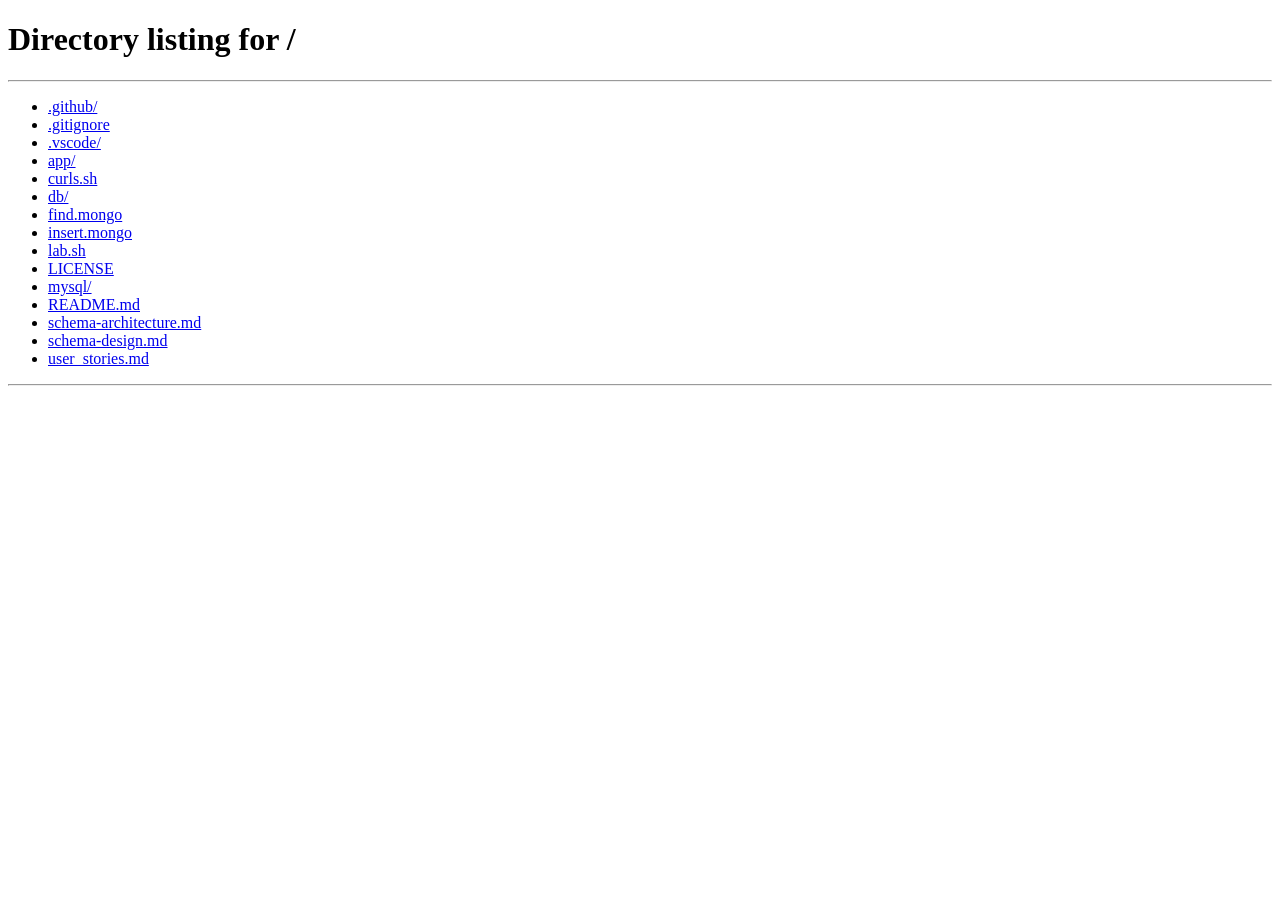
<file: app/src/main/resources/static/pages/addPrescription.html>
<!-- addPrescription.html -->
<!DOCTYPE html>
<html lang="en">

<head>
    <meta charset="UTF-8">
    <link rel="icon" type="image/svg+xml" href="../assets/images/logo/logo.png" />
    <title>DoctorDashboard</title>
    <link rel="stylesheet" href="../assets/css/adminDashboard.css">
    <link rel="stylesheet" href="../assets/css/doctorDashboard.css">
    <link rel="stylesheet" href="../assets/css/addPrescription.css">
    <link rel="stylesheet" href="../assets/css/style.css">
    <script src="../js/render.js" defer></script>
    <script src="../js/util.js" defer></script>
    <script src="../js/components/header.js" defer></script>
    <script src="../js/components/footer.js" defer></script>
    <script type="module" src = "../js/addPrescription.js"></script>

</head>

<body onload="renderContent()">
    <div class="container">
        <div class="wrapper">
            <div id="header"></div>
            <div class="main-content">
                <div class="form-container">
                    <h2 id="heading">Add <span>Prescription</span></h2>
                    <form>
                        <label for="patientName">Patient Name</label>
                        <input type="text" id="patientName" disabled>

                        <label for="medicines">Medicine Names</label>
                        <input type="text" id="medicines" placeholder="e.g. Paracetamol, Vitamin C" required>

                        <label for="dosage">Dosage Instructions</label>
                        <textarea id="dosage" rows="3"
                            placeholder="e.g - Paracetamol"></textarea>

                        <label for="notes">Additional Notes</label>
                        <textarea id="notes" rows="3"
                            placeholder="Any precautions or observations (optional)"></textarea>

                        <button type="submit" class="btn-primary" id="savePrescription">Add Prescription</button>
                        <button type="button" onclick="selectRole('doctor')" class="btn-secondary">Cancel</button>
                    </form>
                </div>
            </div>
            <div id="footer"></div>
        </div>
    </div>
</body>
</html>
</file>
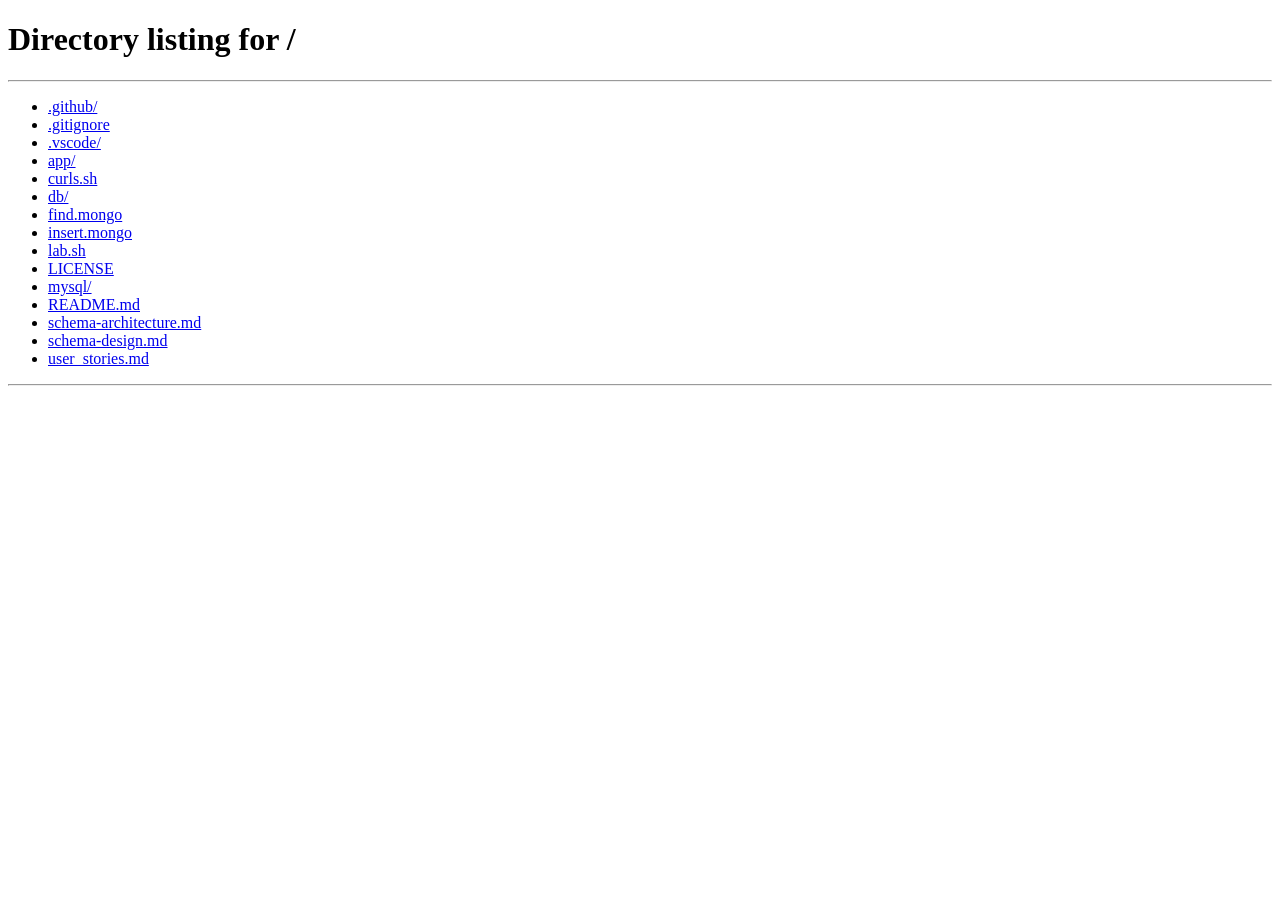
<file: app/src/main/resources/static/pages/loggedPatientDashboard.html>
<!-- loggedPatientDashboard.html -->
<!DOCTYPE html>
<html lang="en">
<head>
    <meta charset="UTF-8">
    <link rel="icon" type="image/svg+xml" href="../assets/images/logo/logo.png" />
    <title>LoggedPatientDashboard</title>
    <link rel = "stylesheet" href = "../assets/css/adminDashboard.css">
    <link rel = "stylesheet" href = "../assets/css/style.css">
    <link rel = "stylesheet" href = "../assets/css/patientDashboard.css">
    <script src = "../js/render.js" defer></script>
    <script src = "../js/util.js" defer></script>
    <script src = "../js/components/header.js" defer></script>
    <script src = "../js/components/footer.js" defer></script>
    <script type = "module" src = "../js/loggedPatient.js" defer></script>
</head>
<body onload="renderContent()">
    <div class="container">
        <div class="wrapper">
            <div id="header"></div>
            <main class="main-content">
                <input type="text" id="searchBar" class="searchBar" placeholder="Search Bar for custom output" />
                <div class="filter-wrapper">
                    <select class="filter-select" id="filterTime">
                        <option value="">Sort by Time</option>
                        <option value="AM">AM</option>
                        <option value="PM">PM</option>
                    </select>
                    <select class="filter-select" id="filterSpecialty">
                        <option value="">Filter by Specialty</option>
                        <option value="Cardiologist">Cardiologist</option>
                        <option value="Dermatologist">Dermatologist</option>
                        <option value="Neurologist">Neurologist</option>
                        <option value="Pediatrician">Pediatrician</option>
                        <option value="Orthopedic">Orthopedic</option>
                        <option value="Gynecologist">Gynecologist</option>
                        <option value="Psychiatrist">Psychiatrist</option>
                        <option value="Dentist">Dentist</option>
                        <option value="Ophthalmologist">Ophthalmologist</option>
                        <option value="Ent">ENT Specialist</option>
                        <option value="Urologist">Urologist</option>
                        <option value="Oncologist">Oncologist</option>
                        <option value="Gastroenterologist">Gastroenterologist</option>
                        <option value="General">General Physician</option>
                    </select>
                </div>
                <div id="content"></div>
            </main>
            <div id="footer"></div>
        </div>
    </div>
</body>
</html>
</file>
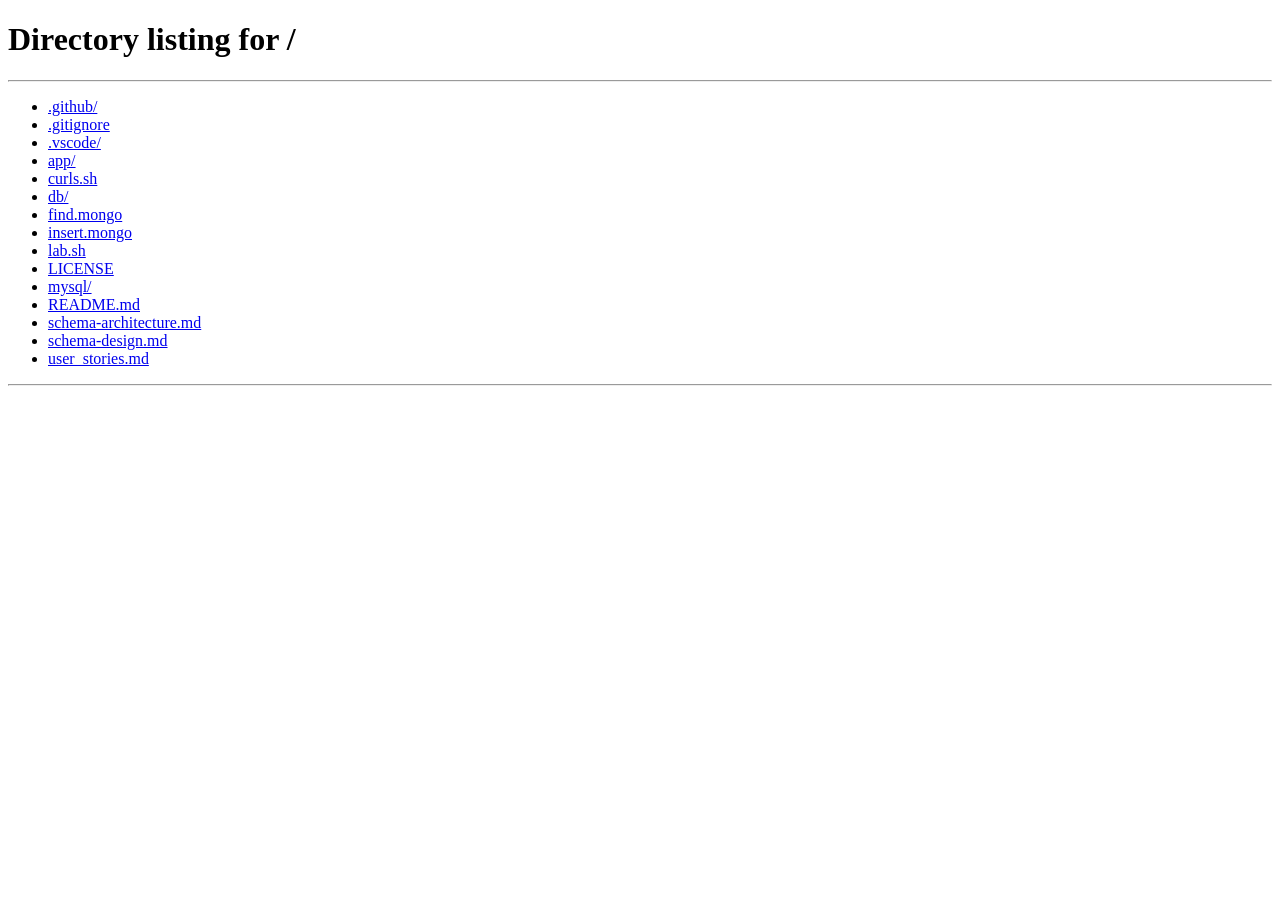
<file: app/src/main/resources/static/pages/patientAppointments.html>
<!-- patientAppointment.html -->
<!DOCTYPE html>
<html lang="en">

<head>
  <meta charset="UTF-8">
  <link rel="icon" type="image/svg+xml" href="../assets/images/logo/logo.png" />
  <title>Patient Appointments</title>
  <link rel="stylesheet" href="../assets/css/adminDashboard.css">
  <link rel="stylesheet" href="../assets/css/doctorDashboard.css">
  <link rel="stylesheet" href="../assets/css/style.css">
  <script src="../js/render.js" defer></script>
  <script src="../js/util.js" defer></script>
  <script src="../js/components/header.js" defer></script>
  <script src="../js/components/footer.js" defer></script>
  <script type="module" src="../js/patientAppointment.js" defer></script>
</head>

<body onload="renderContent()">
  <div class="container">
    <div class="wrapper">
      <div id="header"></div>
      <div class="main-content">
        <h2>Patient <span>Appointment</span></h2>
        <input type="text" id="searchBar" class="searchBar" placeholder="Search Bar for custom output" />
                <div class="filter-wrapper">
                    <select class="filter-select" id="appointmentFilter">
                        <option value="allAppointments">All Appointments</option>
                        <option value="future">Upcoming Appointments</option>
                        <option value="past">Past Appointments</option>
                    </select>
                </div>
        <table id="patientTable">
          <thead class="table-header">
            <tr>
              <th>Patient Name</th>
              <th>Doctor Name</th>
              <th>Date</th>
              <th>Time</th>
              <th>Actions</th>
            </tr>
          </thead>
          <tbody id="patientTableBody">
            <!-- rows will be inserted here dynamically -->
          </tbody>
        </table>
      </div>
      <div id="footer"></div>
    </div>
  </div>
</body>
</html>
</file>
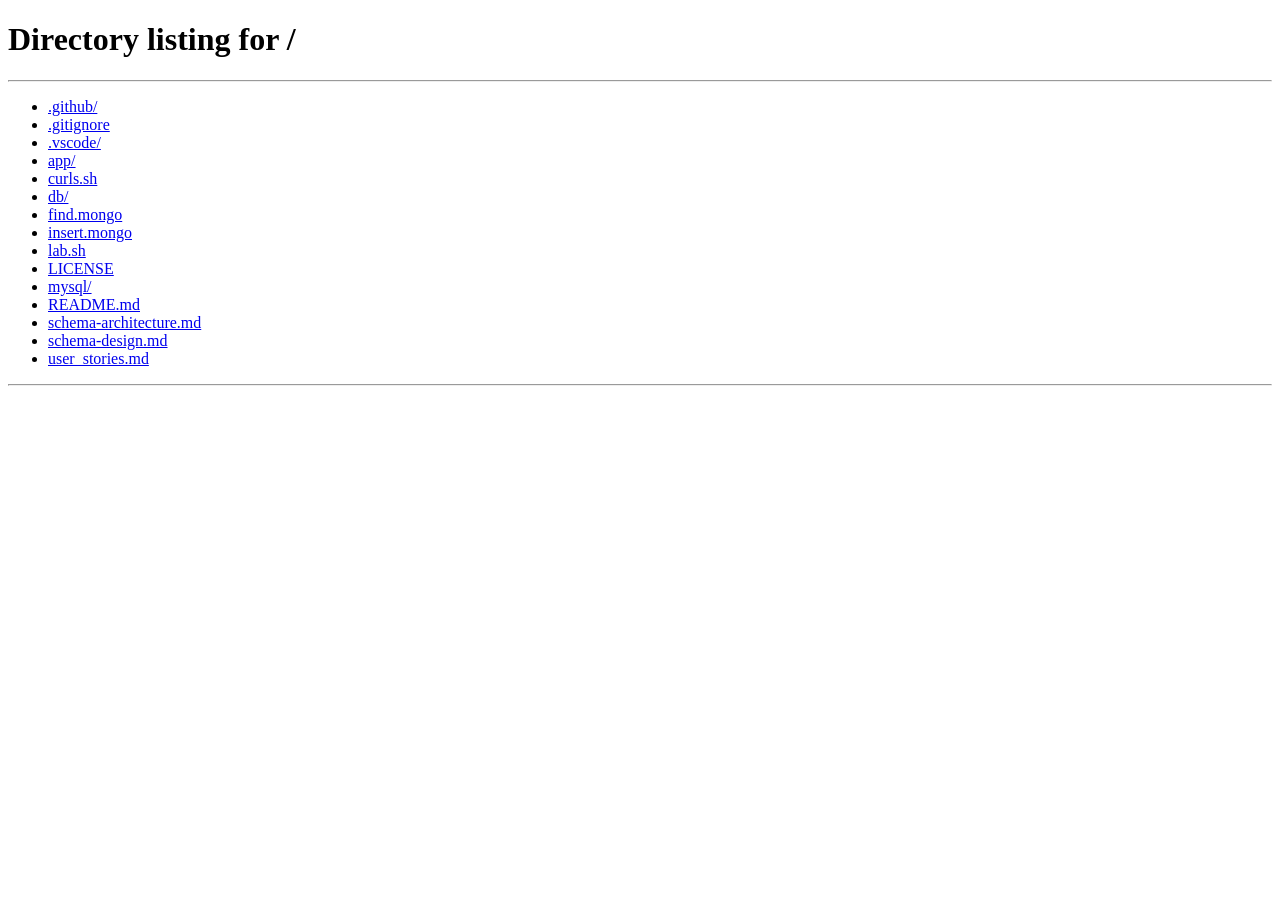
<file: app/src/main/resources/static/pages/patientDashboard.html>
<!-- patientDashboard.html -->
<!DOCTYPE html>
<html lang="en">

<head>
    <meta charset="UTF-8">
    <link rel="icon" type="image/svg+xml" href="../assets/images/logo/logo.png" />
    <title>PatientDashboard</title>
    <link rel="stylesheet" href="../assets/css/adminDashboard.css">
    <link rel="stylesheet" href="../assets/css/style.css">
    <link rel="stylesheet" href="../assets/css/patientDashboard.css">
    <script src="../js/render.js" defer></script>
    <script src="../js/util.js" defer></script>
    <script src="../js/components/header.js" defer></script>
    <script src="../js/components/footer.js" defer></script>
    <script type="module" src="../js/components/modals.js"></script>
</head>

<body onload="renderContent()">
    <div class="container">
        <div class="wrapper">
            <div id="header"></div>
            <main class="main-content">
                <input type="text" id="searchBar" class="searchBar" placeholder="Search Bar for custom output" />
                <div class="filter-wrapper">
                    <select class="filter-select" id="filterTime">
                        <option value="">Sort by Time</option>
                        <option value="AM">AM</option>
                        <option value="PM">PM</option>
                    </select>
                    <select class="filter-select" id="filterSpecialty">
                        <option value="">Filter by Specialty</option>
                        <option value="Cardiologist">Cardiologist</option>
                        <option value="Dermatologist">Dermatologist</option>
                        <option value="Neurologist">Neurologist</option>
                        <option value="Pediatrician">Pediatrician</option>
                        <option value="Orthopedic">Orthopedic</option>
                        <option value="Gynecologist">Gynecologist</option>
                        <option value="Psychiatrist">Psychiatrist</option>
                        <option value="Dentist">Dentist</option>
                        <option value="Ophthalmologist">Ophthalmologist</option>
                        <option value="Ent">ENT Specialist</option>
                        <option value="Urologist">Urologist</option>
                        <option value="Oncologist">Oncologist</option>
                        <option value="Gastroenterologist">Gastroenterologist</option>
                        <option value="General">General Physician</option>
                    </select>
                </div>
                <div id="content"></div>
            </main>
            <div id="footer"></div>
        </div>
    </div>
    <div id="modal" class="modal">
        <div class="modal-content">
            <span class="close" id="closeModal">&times;</span>
            <div id="modal-body"></div>
        </div>
    </div>
    <script type="module" src="../js/patientDashboard.js" defer></script>
</body>

</html>
</file>
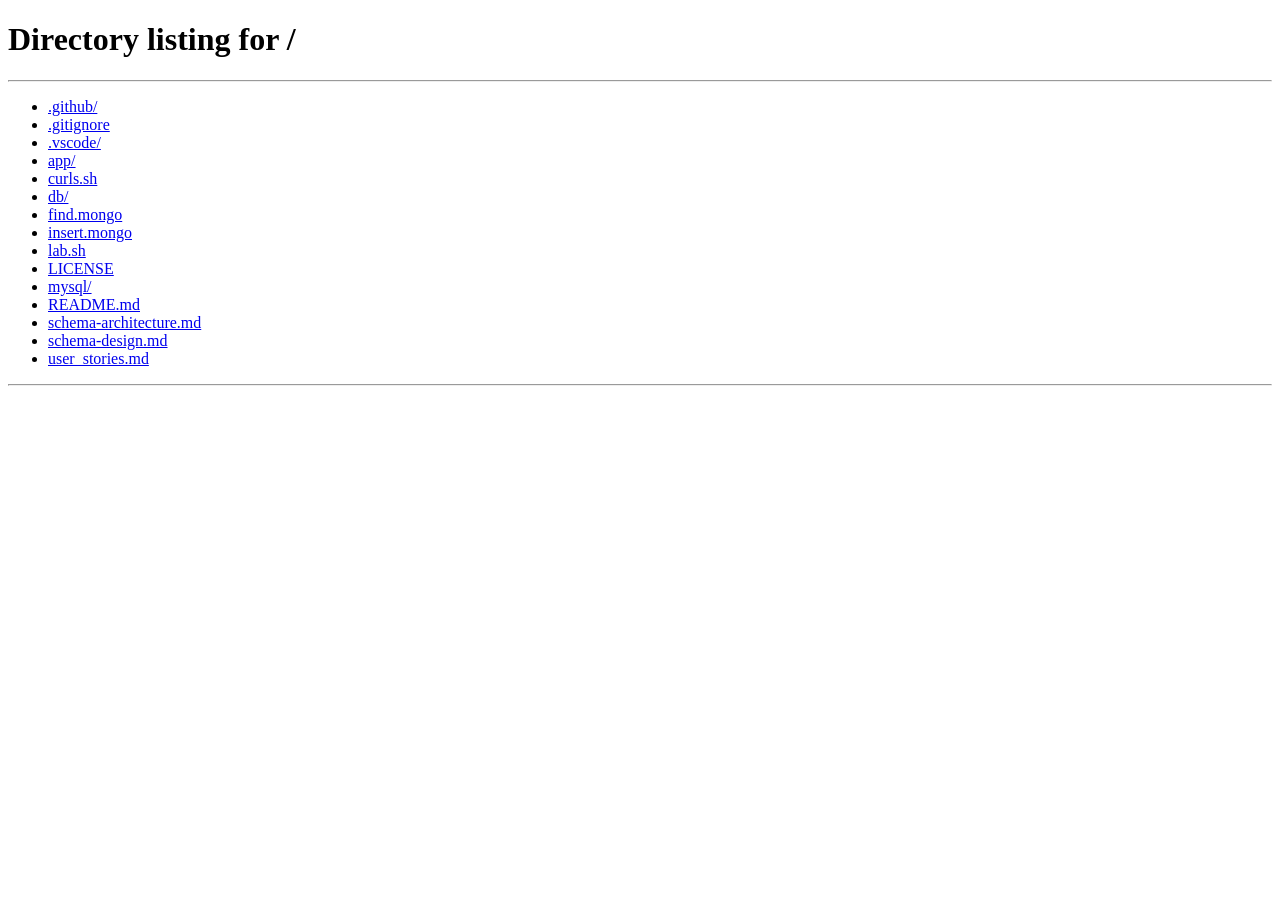
<file: app/src/main/resources/static/pages/patientRecord.html>
<!-- patientRecord.html -->
<!-- for doctor to see patient details -->
<!DOCTYPE html>
<html lang="en">
<head>
    <meta charset="UTF-8">
    <link rel="icon" type="image/svg+xml" href="../assets/images/logo/logo.png" />
    <title>DoctorDashboard</title>
    <link rel = "stylesheet" href = "../assets/css/adminDashboard.css">
    <link rel = "stylesheet" href = "../assets/css/doctorDashboard.css">
    <link rel = "stylesheet" href = "../assets/css/style.css">
    <script src = "../js/render.js" defer></script>
    <script src = "../js/util.js" defer></script>
    <script src = "../js/components/header.js" defer></script>
    <script src = "../js/components/footer.js" defer></script>
    <script type = "module" src = "../js/components/patientRecordRow.js" defer></script>
    <script type = "module" src = "../js/patientRecordServices.js" defer></script>
</head>
<body onload="renderContent()">
    <div class="container">
        <div class="wrapper">
            <div id="header"></div>
            <div class="main-content">
                <h2>Patient <span>Record</span></h2>
                <table id="patientTable">
                  <thead class="table-header">
                    <tr>
                      <th>Date</th>
                      <th>Appointment ID</th>
                      <th>Patient ID</th>
                      <th>Prescription</th>
                    </tr>
                  </thead>
                  <tbody id="patientTableBody"></tbody>
                </table>
              </div>
            <div id="footer"></div>
        </div>
    </div>

</body>  
</html>
</file>
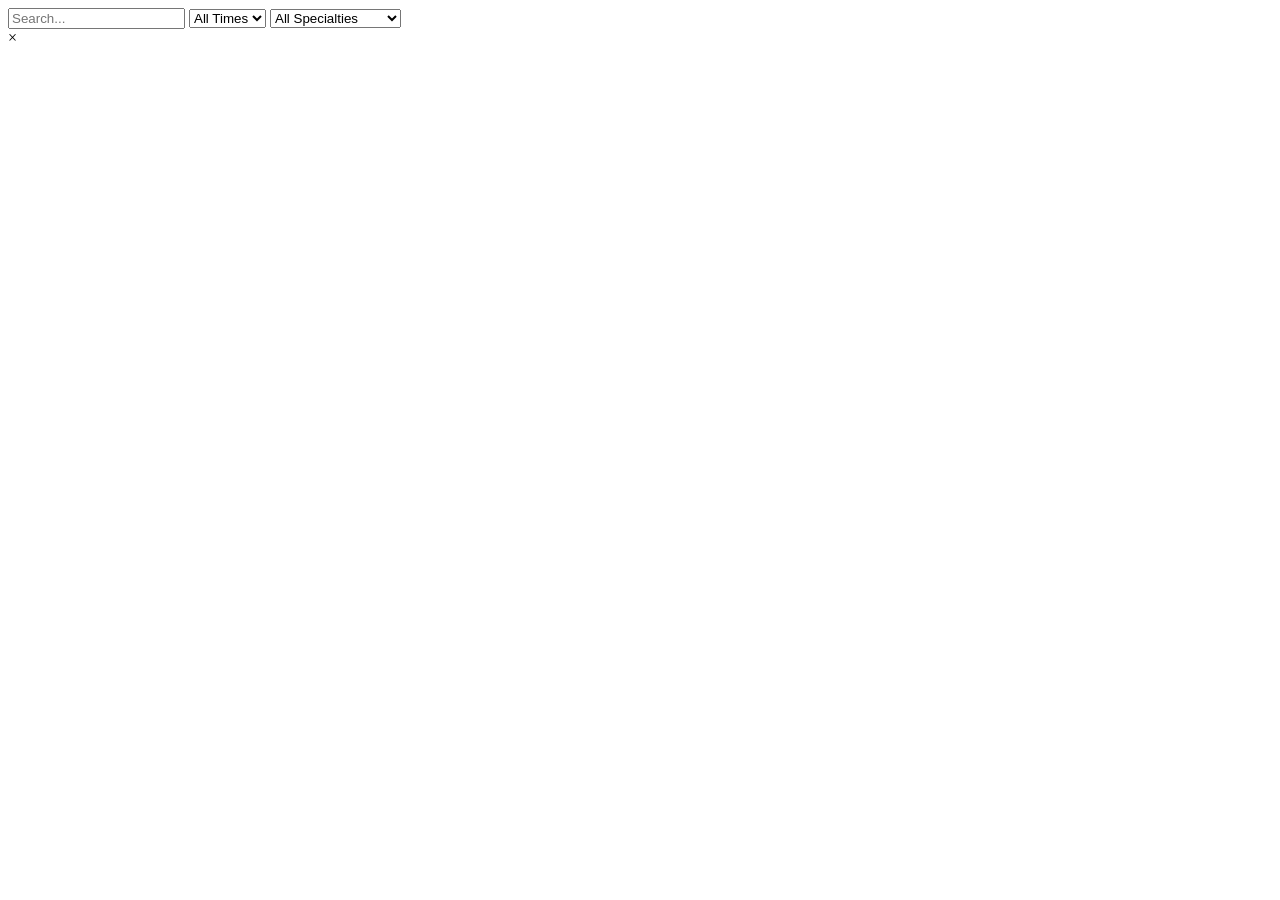
<file: app/src/main/resources/templates/admin/adminDashboard.html>
<!-- adminDashboard.html -->

<!-- 
Step-by-Step Explanation of `adminDashboard.html`
This file creates the Admin Dashboard interface for managing doctor-related data 
with search, filter, and modal functionality.


1. Declare the Document Type ✅

   * Use `<!DOCTYPE html>` to ensure HTML5 standards for consistent rendering across browsers.

2. Begin the HTML Document with Thymeleaf Namespace ✅

   * Add the `<html>` tag with `xmlns:th="http://www.thymeleaf.org"` to allow Thymeleaf-specific attributes in Spring-based apps.

3. Head Section – Metadata and Resources ✅

   * Open the `<head>` section for meta info and links to assets and scripts.

4. Set Character Encoding ✅

   * Use UTF-8 to support all characters and prevent encoding issues.

5. Set the Favicon ✅

   * Add a favicon for browser tabs using Thymeleaf pathing: 
     `<link rel="icon" type="image/png" th:href="@{/assets/images/logo/logo.png}" />`.

6. Set the Page Title ✅

   * Give the page a title, e.g., `"Admin Dashboard"`, which will show in the browser tab.

7. Link CSS Stylesheets ✅

   * Include dashboard-specific styles and global site-wide styles:
     - `adminDashboard.css` for layout and design of this page.
     - `style.css` for shared UI components.

8. Link JavaScript Files (with `defer`) ✅

   * Use Thymeleaf's `th:src` to include JS components and utilities:
     - `render.js` (rendering content)
     - `util.js` (utility functions)
     - `header.js` and `footer.js` (for dynamic header/footer)
   * Use `defer` so scripts execute after the HTML is fully parsed.

9. Close the Head and Begin the Body ✅

    * Start the visible part of the webpage. `onload="renderContent()"` is used to call a function when the page is ready.

10. Create the Container ✅

    * Add a `div` with class `container` for layout control.

11. Add a Wrapper Inside the Container ✅

    * Wrap page elements with a `wrapper` div to maintain consistent spacing and organization.

12. Insert a Header Placeholder ✅

    * Add `<div id="header"></div>` for injecting the header via JavaScript.

13. Define the Main Section ✅

    * Use `<main class="main-content">` for the central dashboard area.

14. Add a Search Bar ✅

    * Add an input field with `id="searchBar"` for admin to search content dynamically.

15. Add Filter Dropdowns ✅

    * Use two `<select>` elements:
      - One for time (AM/PM).
      - One for filtering by medical specialty (Cardiologist, Dentist, etc.).

16. Add Content Display Area ✅

    * Insert a `<div id="content"></div>` for dynamic injection of doctor cards or data.

17. Add a Footer Placeholder ✅

    * Use `<div id="footer"></div>` for a JavaScript-rendered footer.

18. Add Modal Structure ✅

    * Include a modal with:
      - A close button (`&times;`)
      - A content area (`#modal-body`) for displaying popup information or forms.

19. Include Page-Specific JavaScript Modules ✅

    * Load JavaScript specific to the admin dashboard:
      - `adminDashboard.js` for dashboard logic.
      - `doctorCard.js` for rendering doctor information cards.
    * Use `type="module"` and `defer` for modern and non-blocking loading.

    HINT:
        `<script type="module" th:src="@{/js/adminDashboard.js}" defer></script>`
        `<script type="module" th:src="@{/js/components/doctorCard.js}" defer></script>`
        
        
20. Close the Body and HTML Tags ✅

    * Finish the structure by properly closing all tags.

 -->

<!DOCTYPE html>
<html xmlns:th="http://www.thymeleaf.org">

<head>
    <meta charset="UTF-8">
    <link rel="icon" type="image/png" th:href="@{/assets/images/logo/logo.png}" />
    <title>Admin Dashboard</title>
    <link rel="stylesheet" th:href="@{/assets/css/adminDashboard.css}">
    <link rel="stylesheet" th:href="@{/assets/css/style.css}">
    <script th:src="@{/js/render.js}" defer></script>
    <script th:src="@{/js/util.js}" defer></script>
    <script th:src="@{/js/components/header.js}" defer></script>
    <script th:src="@{/js/components/footer.js}" defer></script>
</head>

<body onload="renderContent()">
    <div class="container">
        <div class="wrapper">
            <div id="header"></div>
            <main class="main-content">
                <div class="search-filter">
                    <input type="text" id="searchBar" placeholder="Search...">
                    <select id="timeFilter">
                        <option value="">All Times</option>
                        <option value="AM">AM</option>
                        <option value="PM">PM</option>
                    </select>
                    <select id="specialtyFilter">
                        <option value="">All Specialties</option>
                        <option value="Cardiologist">Cardiologist</option>
                        <option value="Dermatologist">Dermatologist</option>
                        <option value="Neurologist">Neurologist</option>
                        <option value="Pediatrician">Pediatrician</option>
                        <option value="Orthopedic">Orthopedic</option>
                        <option value="Gynecologist">Gynecologist</option>
                        <option value="Psychiatrist">Psychiatrist</option>
                        <option value="Dentist">Dentist</option>
                        <option value="Ophthalmologist">Ophthalmologist</option>
                        <option value="Ent">ENT Specialist</option>
                        <option value="Urologist">Urologist</option>
                        <option value="Oncologist">Oncologist</option>
                        <option value="Gastroenterologist">Gastroenterologist</option>
                        <option value="General">General Physician</option>
                    </select>
                </div>
                <div id="content"></div>
            </main>
            <div id="footer"></div>
        </div>
    </div>
    <div id="modal" class="modal">
        <div class="modal-content">
            <span class="close" id="closeModal">&times;</span>
            <div id="modal-body"></div>
        </div>
    </div>
    <script type="module" th:src="@{/js/adminDashboard.js}" defer></script>
    <script type="module" th:src="@{/js/components/doctorCard.js}" defer></script>
</body>

</html>
</file>
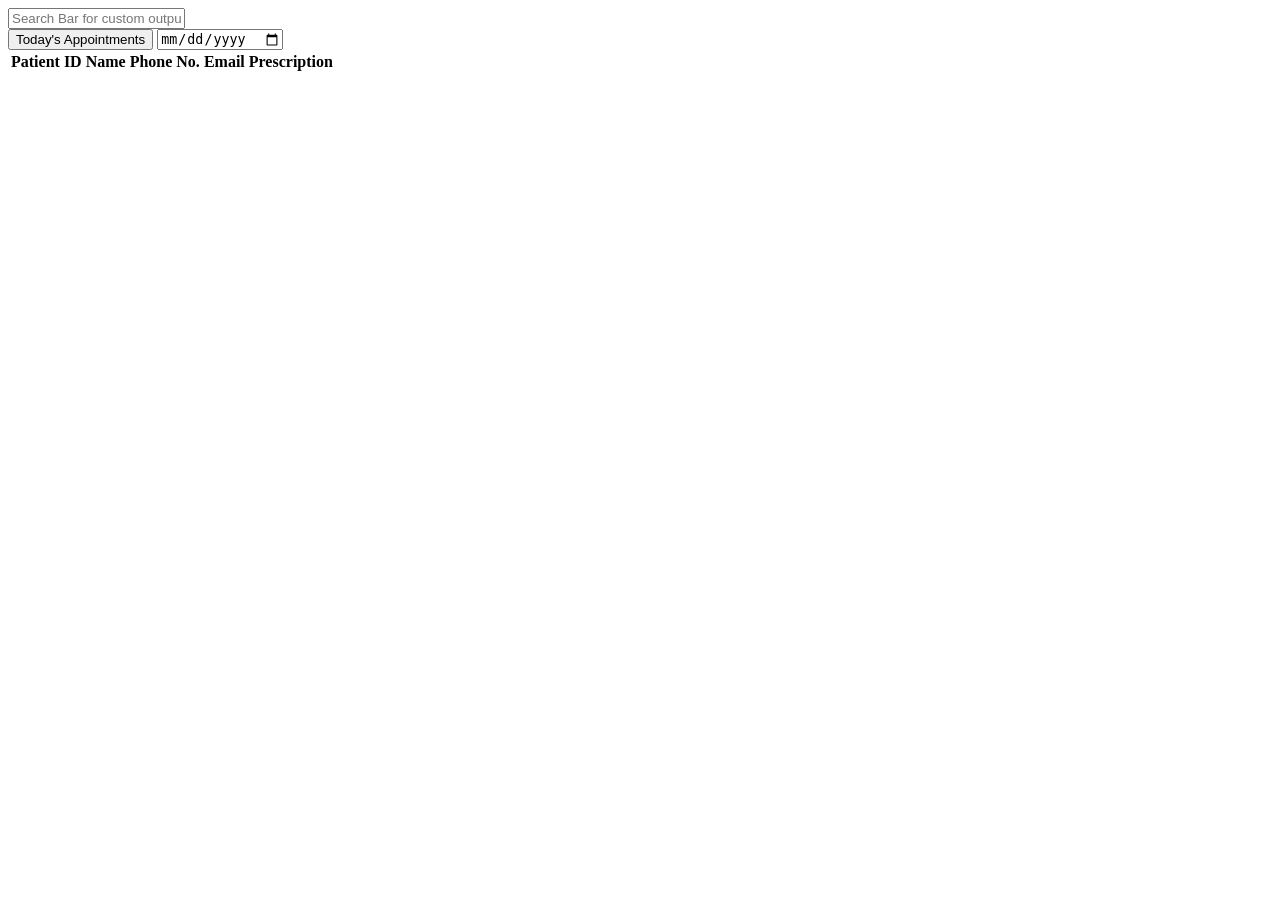
<file: app/src/main/resources/templates/doctor/doctorDashboard.html>
<!-- doctorDashboard.html -->

<!-- 
Step-by-Step Explanation of `doctorDashboard.html`
This file defines the Doctor Dashboard interface, allowing doctors to view and manage their patient appointments, search records, and access patient prescriptions.

1. Label the File ✅

   * Add a comment at the top to identify the file as `doctorDashboard.html`.

2. Declare the Document Type ✅

   * Use `<!DOCTYPE html>` to define the document as an HTML5 file for consistent behavior across modern browsers.

3. Begin the HTML Document with Thymeleaf Namespace ✅

   * The `<html>` tag includes `xmlns:th="http://www.thymeleaf.org"` to enable Thymeleaf-specific attributes used in Spring Boot applications.

4. Head Section – Metadata and Assets ✅

   * Start the `<head>` section to include essential meta information, styles, and scripts.

5. Set Character Encoding ✅

   * Use `<meta charset="UTF-8">` to support all text characters and prevent encoding issues.

6. Set the Favicon ✅

   * Add a favicon using Thymeleaf pathing: 
     `<link rel="icon" type="image/png" th:href="@{/assets/images/logo/logo.png}" />`

7. Set the Page Title ✅

   * Title the page `"Doctor Dashboard"` to show it in the browser tab.

8. Link CSS Stylesheets ✅

   * Include necessary CSS files:
     - `adminDashboard.css` (for shared layout styles with admin interface)
     - `doctorDashboard.css` (for doctor-specific styles)
     - `style.css` (for general UI components)

9. Link JavaScript Files (with `defer`) ✅

   * Load scripts using Thymeleaf's `th:src` and `defer` attribute to prevent blocking rendering:
     - `render.js` – Handles common rendering logic.
     - `util.js` – Provides utility functions.
     - `header.js` and `footer.js` – Dynamically inject header/footer.
     - `doctorDashboard.js` – Contains dashboard logic for doctor functionality, loaded as a module.

10. Close the Head and Begin the Body ✅

    * Begin the visible part of the webpage using `<body onload="renderContent()">`, which calls a JavaScript function after loading.

11. Create the Main Container ✅

    * Use `<div class="container">` to wrap all content and structure the page.

12. Add a Wrapper for Page Content ✅

    * Nest elements inside a `wrapper` div for structured layout control.

13. Insert a Header Placeholder ✅

    * Add `<div id="header"></div>` where the dynamic header will be injected.

14. Define the Main Content Area ✅

    * Use `<div class="main-content">` for the central section of the dashboard.

15. Add a Search Bar ✅

    * Include an input field with `id="searchBar"` for doctors to search patients or data:
      ```html
      <input type="text" id="searchBar" class="searchBar" placeholder="Search Bar for custom output" />
      ```

16. Add Filter Controls ✅

    * Include a filter section:
      - A button (`#todayButton`) to view today's appointments.
      - A date picker (`#datePicker`) to select specific dates.

17. Add a Patient Table ✅

    * Display a table to list patient data:
      - Headers: Patient ID, Name, Phone No., Email, and Prescription.
      - Body: `<tbody id="patientTableBody"></tbody>` for dynamic content insertion.

18. Insert a Footer Placeholder ✅

    * Use `<div id="footer"></div>` to load a common footer via JavaScript.

19. Close the Wrapper and Container ✅

    * Close `wrapper` and `container` divs to maintain structural integrity.

20. End the Body and HTML ✅

    * Properly close the `<body>` and `<html>` tags to complete the document.
 -->

<!DOCTYPE html>
<html xmlns:th="http://www.thymeleaf.org">

<head>
    <meta charset="UTF-8">
    <link rel="icon" type="image/png" th:href="@{/assets/images/logo/logo.png}" />
    <title>Doctor Dashboard</title>
    <link rel="stylesheet" th:href="@{/assets/css/adminDashboard.css}">
    <link rel="stylesheet" th:href="@{/assets/css/doctorDashboard.css}">
    <link rel="stylesheet" th:href="@{/assets/css/style.css}">
    <script th:src="@{/js/render.js}" defer></script>
    <script th:src="@{/js/util.js}" defer></script>
    <script th:src="@{/js/components/header.js}" defer></script>
    <script th:src="@{/js/components/footer.js}" defer></script>
</head>

<body onload="renderContent()">
    <div class="container">
        <div class="wrapper">
            <div id="header"></div>
            <div class="main-content">
                <input type="text" id="searchBar" class="searchBar" placeholder="Search Bar for custom output" />
                <div class="filter-section">
                    <button id="todayButton" class="today-btn">Today's Appointments</button>
                    <input type="date" id="datePicker" class="date-picker">
                </div>
                <table>
                    <thead class="table-header">
                        <tr>
                            <th>Patient ID</th>
                            <th>Name</th>
                            <th>Phone No.</th>
                            <th>Email</th>
                            <th>Prescription</th>
                        </tr>
                    </thead>
                    <tbody id="patientTableBody">
                        <!-- Dynamic patient data will be inserted here -->
                    </tbody>
                </table>
            </div>
            <div id="footer"></div>
        </div>
    </div>
    <script type="module" th:src="@{/js/doctorDashboard.js}" defer></script>
    <script type="module" th:src="@{/js/components/patientRows.js}" defer></script>
</body>

</html>
</file>
<file: app/src/main/resources/static/assets/css/adminDashboard.css>
/*this is the style sheet for the adminDashboard. */

/* 
Global Reset (`*`)

* Purpose: Ensure consistent layout across all browsers.
* Properties:

  * `margin: 0` — removes default outer spacing from all elements.
  * `padding: 0` — removes default inner spacing.
  * `box-sizing: border-box` — ensures padding and borders are included within the total width/height of elements.

Base HTML & Body (`html, body`)

* Purpose: Establish a full-height layout and apply a standard font across the page.
* Properties:

  * `height: 100%` — allows containers to stretch to the full viewport height.
  * `font-family: Arial, sans-serif` — applies a clean, readable sans-serif font.

Main Layout Wrapper (`.wrapper`)

* Purpose: Create a flexible, vertical layout that fills the entire screen.
* Properties:

  * `display: flex` — enables flexbox for layout control.
  * `flex-direction: column` — stacks children vertically.
  * `min-height: 100vh` — ensures the wrapper always covers full screen height.

Section Heading (`h2`)

* Purpose: Style the headings prominently for section separation.
* Properties:

  * `font-size: 32px` — makes the heading large and noticeable.
  * `font-weight: bold` — emphasizes text.
  * `margin-bottom: 50px` — creates space below the heading.
  * `color: #003e3e` — uses a strong teal for visual anchoring.

Main Content Section (`.main-content`)

* Purpose: Layout the main content with padding and a background image.
* Properties:

  * `flex-grow: 1` — lets the content fill the available vertical space.
  * `padding: 40px` — adds internal spacing around content.
  * `display: flex` and `flex-direction: column` — organizes content in a vertical stack.
  * `text-align: center` — centers the text.
  * `background-image: url("index.png")` — sets a full-screen dashboard background.
  * `background-size: cover` — ensures the image covers the whole section.
  * `background-position: center` — centers the image.
  * `background-repeat: no-repeat` — avoids tiling the image.
  * `background-attachment: fixed` — fixes the image while scrolling.

Primary Button (`button`)

* Purpose: Design prominent, interactive buttons for main actions.

* Properties:

  * `background-color: #A62B1F` — sets a bold red color.
  * `color: white` — makes text stand out.
  * `border: none` — removes any outline/border.
  * `border-radius: 12px` — creates rounded corners.
  * `padding: 10px 20px` — gives space inside the button.
  * `margin-top: 20px` — adds spacing above the button.
  * `width: 200px` — ensures consistent button width.
  * `cursor: pointer` — shows a hand icon on hover.
  * `font-size: 16px` — makes the text readable.

* On Hover:

  * Retains the same red background to maintain branding.

Admin Button (`.adminBtn`)

* Purpose: Provide a secondary button style for admin-specific actions.

* Properties:

  * `background-color: #f4f4f4` — uses a light grey background.
  * `color: #333` — uses dark text for contrast.
  * `font-weight: bold` — emphasizes text.
  * `width: 110px` — smaller, compact width.
  * `padding: 10px 0` — vertical padding only.
  * `border: none` — clean look.
  * `cursor: pointer` — indicates it's clickable.

* On Hover**:

   Changes text color to `#A62B1F` for brand consistency while keeping the background same.


*/

* {
  margin: 0;
  padding: 0;
  box-sizing: border-box;
}

html,
body {
  height: 100%;
  font-family: Arial, sans-serif;
}

.wrapper {
  display: flex;
  flex-direction: column;
  min-height: 100vh;
}

h2 {
  font-size: 32px;
  font-weight: bold;
  margin-bottom: 50px;
  color: #003e3e;
}

.main-content {
  flex-grow: 1;
  padding: 40px;
  display: flex;
  flex-direction: column;
  text-align: center;
  background-image: url("../images/defineRole/index.png");
  background-size: cover;
  background-position: center;
  background-repeat: no-repeat;
  background-attachment: fixed;
}

button {
  background-color: #a62b1f;
  color: white;
  border: none;
  border-radius: 12px;
  padding: 10px 20px;
  margin-top: 20px;
  width: 200px;
  cursor: pointer;
  font-size: 16px;
}

button:hover {
  background-color: #a62b1f;
}

.adminBtn {
  background-color: #f4f4f4;
  color: #333;
  font-weight: bold;
  width: 110px;
  padding: 10px 0;
  border: none;
  cursor: pointer;
}

.adminBtn:hover {
  color: #a62b1f;
}
</file>
<file: app/src/main/resources/static/assets/css/doctorDashboard.css>
/* This is the style sheet for the doctorDashboard.html */
/* 
**Table Header (`.table-header`)**

* Set font size to `24px` for clear emphasis.
* Use a dark teal color (`#015c5d`) for consistency with the theme.
* Add `30px` bottom margin and remove right margin.

**Table Styling (`table`)**

* Make the table full width (`100%`).
* Collapse borders for clean lines.
* Use a `sans-serif` font.
* Add `20px` top margin for spacing.

**Table Head (`thead`)**

* Set a very light dark background (`#33333310`) for header row.
* Use white text color (`#fff`).

**Table Cells (`td, th`)**

* Apply padding of `12px 16px` for spacing.
* Center-align the text.
* Add a subtle bottom border (`1px solid #ddd`).

**Table Row Styling**

* Alternate row colors for better readability:

  * Even rows: semi-transparent light grey (`#f9f9f959`).
  * Odd rows: soft white background (`#ffffffc0`).
* On hover: highlight row with a light teal overlay (`#015c5d39`).

**Prescription Button (`.prescription-btn`)**

* Set size to `30px x 30px`.
* Make it interactive with a pointer cursor.
* Add transition effects for scale and brightness on hover.
* On hover:

  * Slightly enlarge (`scale(1.1)`)
  * Brighten appearance
* On click: slightly shrink (`scale(0.95)`).

**No Record Message (`.noPatientRecord`)**

* Use a `16px` italic grey font to indicate no data gently.

**Today Button (`.today-btn`)**

* Add right margin (`10px`).
* Add padding (`10px`).
* Set background color to teal green (`#015c5d`).

**Date Picker (`.date-picker`)**

* Add left margin (`10px`) and top margin (`13px`).
* Round corners with `8px` radius.
* Add padding (`10px`) and set fixed height (`30px`).

---

Let me know if you'd like a consolidated style guide for the entire HospitalCRM frontend.
 */

.table-header {
  font-size: 24px;
  color: #015c5d;
  margin-bottom: 30px;
  margin-right: 0;
}

table {
  width: 100%;
  border-collapse: collapse;
  font-family: sans-serif;
  margin-top: 20px;
}

thead {
  background-color: #33333310;
  color: #fff;
}

td,
th {
  padding: 12px 16px;
  text-align: center;
  border-bottom: 1px solid #ddd;
}

tbody tr:nth-child(even) {
  background-color: #f9f9f959;
}

tbody tr:nth-child(odd) {
  background-color: #ffffffc0;
}

tbody tr:hover {
  background-color: #015c5d39;
}

.prescription-btn {
  width: 30px;
  height: 30px;
  cursor: pointer;
  transition:
    transform 0.2s,
    filter 0.2s;
}

.prescription-btn:hover {
  transform: scale(1.1);
  filter: brightness(1.2);
}

.prescription-btn:active {
  transform: scale(0.95);
}

.noPatientRecord {
  font-size: 16px;
  font-style: italic;
  color: grey;
}

.today-btn {
  margin-right: 10px;
  padding: 10px;
  background-color: #015c5d;
  color: white;
  border: none;
  border-radius: 5px;
  cursor: pointer;
}

.date-picker {
  margin-left: 10px;
  margin-top: 13px;
  border-radius: 8px;
  padding: 10px;
  height: 30px;
}
</file>
<file: app/src/main/resources/static/assets/css/addPrescription.css>
/* This is the stylesheet for the addPrescription.html */

.form-container {
    width: 100%; 
    max-width: 600px;
    background: #ffffffc8;
    margin: 50px auto;
    padding: 30px;
    border-radius: 15px;
    box-shadow: 0 4px 12px rgba(0, 0, 0, 0.1);
    animation: fadeIn 0.5s ease-in-out;
  }

  .container h2 {
    text-align: center;
    color: #222;
    font-size: 28px;
    margin-bottom: 25px;
  }

  .container h2 span {
    color: #A62B1F;
  }

  label {
    display: block;
    margin-bottom: 6px;
    font-weight: 500;
    color: #333;
    text-align: left;
    font-size: 13px;
  }

  input, textarea {
    width: 100%;
    padding: 12px;
    resize: vertical;
    margin-bottom: 20px;
    border: 1px solid #cccccc6e;
    border-radius: 8px;
    font-size: 15px;
    outline: none;
    transition: 0.3s;
    font-family: "Verdana";
  }

  input:focus, textarea:focus {
    border-color: #015c5d;
    box-shadow: 0 0 4px #a7f3d0;
    filter: brightness(1.5);
  }

  #patientName{
    background-color: #bdbcbc80;
  }
  .btn-primary {
    background-color: #047857;
    color: #fff;
    padding: 14px;
    width: 100%;
    border: none;
    border-radius: 8px;
    font-size: 16px;
    cursor: pointer;
    transition: 0.3s;
  }

  .btn-primary:hover {
    background-color: #065f46;
  }

  .btn-secondary {
    background-color: transparent;
    color: #333;
    border: 1px solid #ccc;
    padding: 12px;
    width: 100%;
    border-radius: 8px;
    font-size: 15px;
    margin-top: 12px;
    cursor: pointer;
  }

  .btn-secondary:hover{
    color: #fff;
  }

  @keyframes fadeIn {
    from { opacity: 0; transform: translateY(30px); }
    to   { opacity: 1; transform: translateY(0); }
  }
</file>
<file: app/src/main/resources/static/assets/css/style.css>
/* This is the style sheet for global change across the files. */

/* style.css */
.header {
    display: flex;
    justify-content: space-between;
    align-items: center;
    background-color: #f4f4f4;
    color: #333;
    padding: 10px 20px;
    border-bottom: 2px solid #ccc;
    flex-wrap: wrap;
    min-height: 60px;
  }
  
  /* Logo section with image + title */
  .logo-link{
    display: flex;
    align-items: center;
    gap: 10px;
    
  }
  
  .logo-img {
    height: 40px;
    width: auto;
    max-width: 100%;
    object-fit: contain;
  }
  
  /* Logo text / slogan */
  .logo-title {
    font-size: 20px;
    font-weight: bold;
    color: #333;
  }
  
  /* Nav links styling */
  nav a {
    margin-left: 20px;
    margin-right: 20px;
    text-decoration: none;
    color: #333;
    font-weight: bold;
  }
  
  nav a:hover {
    color: #003e3e;
  }
  

  /* Responsive behavior */
  @media (max-width: 600px) {
    .header {
      flex-direction: column;
      align-items: flex-start;
    }
  
    nav {
      margin-top: 10px;
    }
  
    nav a {
      margin-left: 0;
      margin-right: 10px;
    }
  
    .logo-img {
      height: 30px;
    }
  
    .logo-title {
      font-size: 18px;
    }
  }

  .doctorHeader{
    margin-right: 30px
  }
  .doctorHeader:hover{
    color:#A62B1F;
  }
/* Footer Section */
.footer {
    background-color: #f4f4f4;
    color: #fff;
    padding: 40px 20px;
    border-top: 2px solid #f4f4f4;
    
  }
  
  .footer-container {
    display: flex;
    flex-wrap: wrap;
    justify-content: space-between;
    gap: 30px;
    max-width: 1200px;
    margin: 0 auto;
  }
  
  .footer-logo {
    flex: 1 1 250px;
    display: flex;
    flex-direction: column;
    align-items: flex-start;
    gap: 15px;
  }
  
  .footer-logo img {
    height: 50px;
    width: auto;
  }
  
  .footer-logo p {
    font-size: 14px;
    color: #0a0a23;
  }
  
  .footer-links {
    display: flex;
    flex: 2 1 500px;
    justify-content: space-between;
    flex-wrap: wrap;
    gap: 20px;
  }
  
  .footer-column {
    display: flex;
    flex-direction: column;
    gap: 10px;
  }
  
  .footer-column h4 {
    font-size: 16px;
    font-weight: bold;
    margin-bottom: 8px;
    color: #0a0a23;
  }
  
  .footer-column a {
    text-decoration: none;
    color: #0a0a23;
    font-size: 14px;
  }
  
  .footer-column a:hover {
    color: #003e3e;
    transition: color 0.3s ease;
  }
  
  /* Mobile Responsiveness */
  @media (max-width: 768px) {
    .footer-container {
      flex-direction: column;
      align-items: flex-start;
    }
  
    .footer-links {
      flex-direction: column;
      gap: 20px;
    }
  }
  

  .modal {
    display: none;
    position: fixed;
    z-index: 999;
    padding-top: 60px;
    left: 0;
    top: 0;
    width: 100%;
    height: 100%;
    background-color: rgba(0,0,0,0.6);
  }
  
  .modal-content {
    background-color: white;
    margin: auto;
    padding: 30px;
    border-radius: 10px;
    width: 400px;
    position: relative;
  }
  
  .modal-content h2{
    font-size: 32px;
  }

  .close {
    color: #aaa;
    position: absolute;
    right: 20px;
    top: 15px;
    font-size: 28px;
    font-weight: bold;
    cursor: pointer;
  }
  
  .close:hover {
    color: black;
  }



  .dashboard-btn{
    width: 100%;
  }

  .input-field {
    padding: 10px;
    border: 1px solid #ccc;
    font-size: 16px;
    margin-top: 10px;
    margin-bottom: 20px;
    width: 100%;
    appearance: none; /* Remove default OS styles */
    background-color: #fff;
    color: #333;
    cursor: pointer;
    border-radius: 8px;
  }
  
  .input-field:hover {
    border-color: #015c5d;
    background-color: #f0fdfd;
  }
  
  .input-field:focus {
    outline: none;
    border-color: #015c5d;
    box-shadow: 0 0 5px rgba(1, 92, 93, 0.5);
    filter: brightness(1.2);
  }
  
  .select-dropdown option {
    font-size: 16px;
    padding: 10px;
  }
  

  #content {
    display: grid;
    grid-template-columns: repeat(auto-fit, minmax(315px, 1fr));
    gap: 40px;
    padding: 20px;
  }

  .doctor-card {
    display: flex;
    flex-direction: column;
    justify-content: space-between;
    border: 1px solid #ddd;
    border-radius: 10px;
    width:auto;
    overflow: hidden;
    background-color: #fff;
    box-shadow: 0 4px 6px rgba(0,0,0,0.1);
    transition: transform 0.2s ease;
  }
  
  .doctor-card:hover {
    transform: scale(1.02);
  }
  
  .doctor-info {
    padding: 12px;
    flex-grow: 1;
  }
  
  .doctor-info h3 {
    margin-top: 30px;
    font-size: 24px;
    color: #015c5d;
  }
  
  .doctor-info p {
    margin: 20px 0px;
    font-size: 14px;
    color: #555;
  }
  
  .card-actions {
    background-color: #e28282;
    padding: 10px;
    text-align: center;
  }

  .card-actions:hover {
    background-color: #d26969;
  }
  
  .card-actions button {
    background: transparent;
    border: none;
    color: #fff;
    font-weight: bold;
    cursor: pointer;
  }
  
  .card-actions button:hover {
    color: #fff;
    border-color: #015c5d;
  }
  
  #roleSelector {
    width:auto;
    border-radius: 10px;
  }
  
  span {
    color : #A62B1F;
  }

  .searchBar{
    height: 30px;
    padding:20px;
    font-size: 16px;
    margin-bottom: 30px;
    border: 0.2px solid grey;
}

  .searchBar:focus{
    outline: none;
    border-color: #015c5d;
    box-shadow: 0 0 5px rgba(1, 92, 93, 0.697);
}

.filter-wrapper {
  width: 350px;
  display: flex;
  flex-direction: row;
  
}

.filter-select {
  margin-right: 8px;
  width: 100%;
  padding: 8px 12px;
  border: 1px solid #ccc;
  border-radius: 6px;
  background-color: #fff;
  color: #333;
  font-size: 14px;
  background-position: right 10px center;
  background-size: 16px 16px;
  cursor: pointer;
  transition: border-color 0.2s, box-shadow 0.2s;
}

.filter-select:focus {
  border-color: #015c5d;
  box-shadow: 0 0 5px rgba(1, 92, 93, 0.697);
  outline: none;
}

.availabilityLabel{
  margin-bottom: 8px;
}

.availability-container {
  margin-bottom: 1rem;
  
}

.checkbox-group {
  display: flex;
  flex-direction: column;
  gap: 1rem;
  margin-top: 1rem;
}

.checkbox-group label {
  font-weight: 500;
  cursor: pointer;
}

.checkbox-group input[type="checkbox"] {
  margin-right: 0.5rem;
  accent-color: #015c5db8; 
}
</file>
<file: app/src/main/resources/static/assets/css/patientDashboard.css>
/* This is the style sheet for the patientDashboard.html */
.card-actions {
  background-color: #244557;
  padding: 10px;
  text-align: center;
}

.card-actions:hover {
  background-color: #1c3745;
}
.ripple-overlay {
  position: fixed;
  width: 20px;
  height: 20px;
  background-color: #1c3745;
  border-radius: 50%;
  z-index: 9999;
  transform: translate(-50%, -50%) scale(0);
  transition:
    transform 1s ease-out,
    opacity 1s ease;
}

.ripple-overlay.active {
  transform: translate(-50%, -50%) scale(150);
  opacity: 1;
}

.modalApp {
  position: fixed;
  bottom: -100%;
  left: 50%;
  transform: translateX(-50%);
  width: 50%;
  background: #fff;
  padding: 20px;
  z-index: 10000;
  transition: bottom 1.5s ease-in;
  box-shadow: 0 -5px 10px rgba(0, 0, 0, 0.3);
  border-radius: 10px 10px 0 0;
  text-align: center;
}

.modalApp.active {
  bottom: 0;
}

.modalApp h2 {
  margin-top: 20px;
}

.modalApp input {
  display: block;
  margin: 10px auto;
  padding: 10px;
  width: 90%;
  margin-bottom: 40px;
}

.modalApp select {
  display: block;
  margin: 10px auto;
  padding: 10px;
  width: 90%;
  margin-bottom: 40px;
}

.confirm-booking {
  padding: 10px 20px;
  background: #1c3745;
  color: #fff;
  border: none;
  cursor: pointer;
}
.confirm-booking:hover {
  filter: brightness(1.2);
  background-color: #1c3745;
}
</file>
